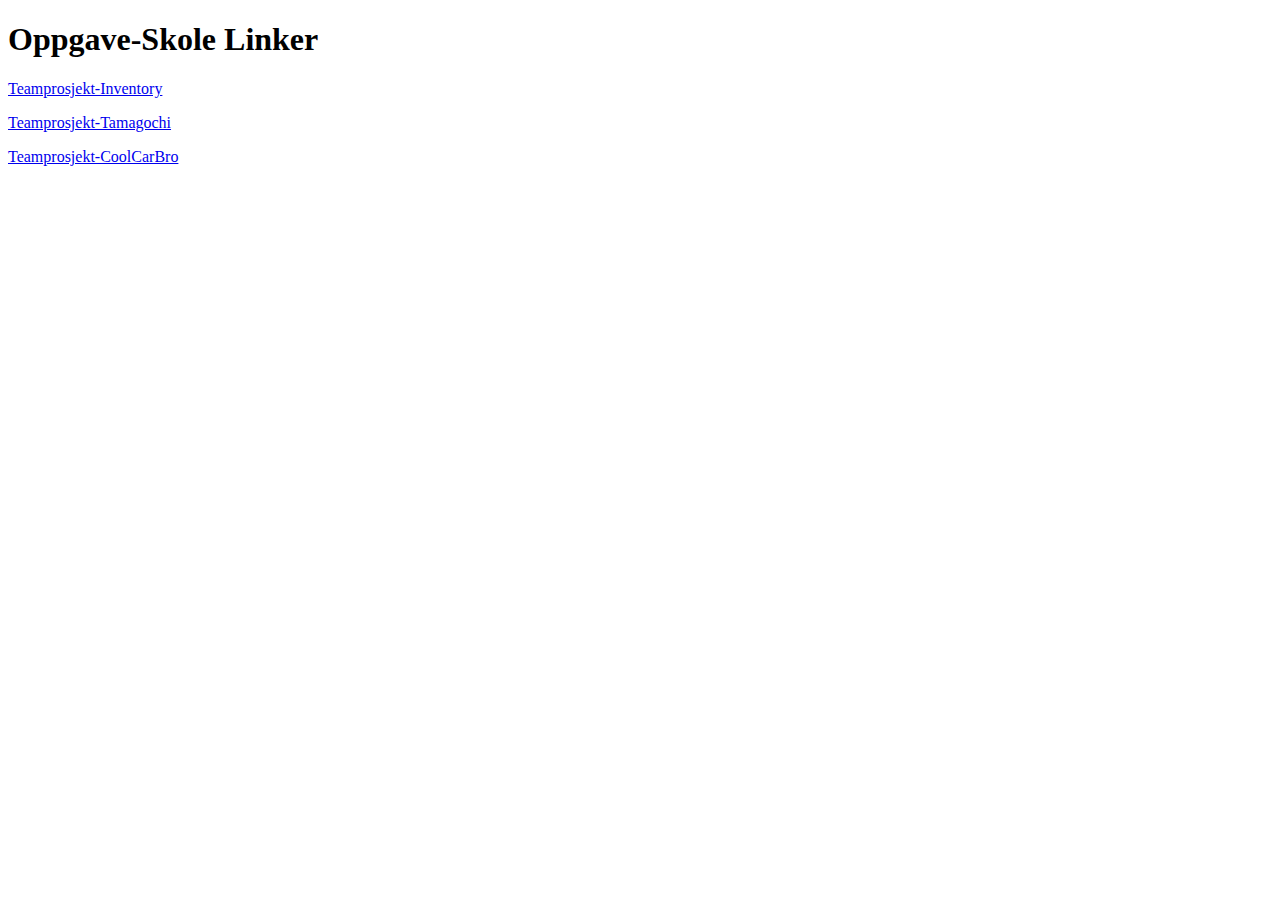
<file: index.html>
<!DOCTYPE html>
<html>
<body>

<h1>Oppgave-Skole Linker</h1>
<p><a href="Teamprosjekt-Inventory/index.html">Teamprosjekt-Inventory</a></p>
<p><a href="Teamprosjekt-Tamagochi/index.html">Teamprosjekt-Tamagochi</a></p>
<p><a href="Teamprosjekt-CoolCarBro/index.html">Teamprosjekt-CoolCarBro</a></p>
</body>
</html>
</file>
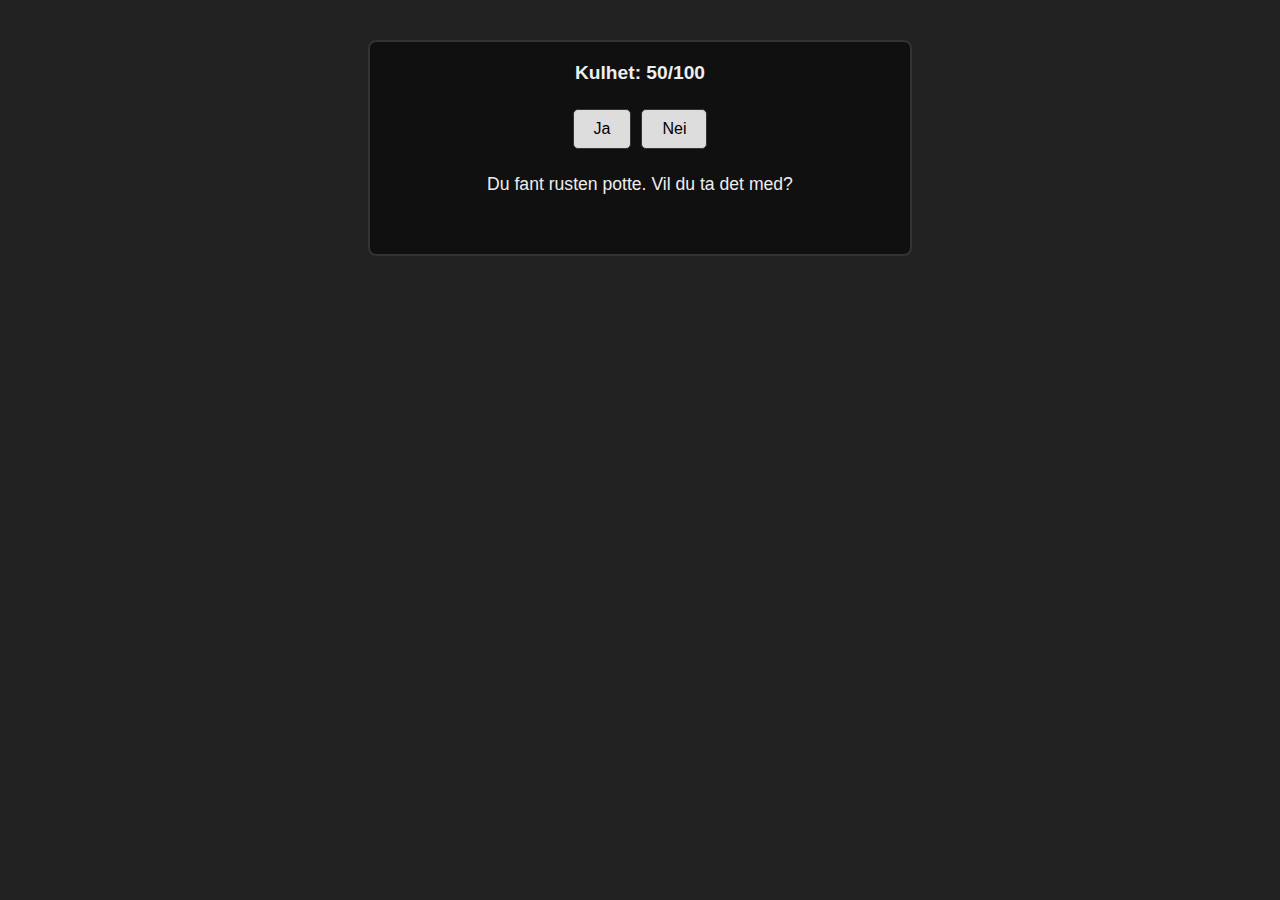
<file: Teamprosjekt-CoolCarBro/index.html>
<!DOCTYPE html>
<html lang="no">
<head>
  <meta charset="UTF-8">
  <title>Team Prosjekt: Cool car bro</title>
  <link rel="stylesheet" href="style.css">
</head>
<body>
  <div id="app"></div>

  <script src="model.js"></script>
  <script src="view.js"></script>
  <script src="events.js"></script>
  <script src="controller.js"></script>
</body>
</html>
</file>
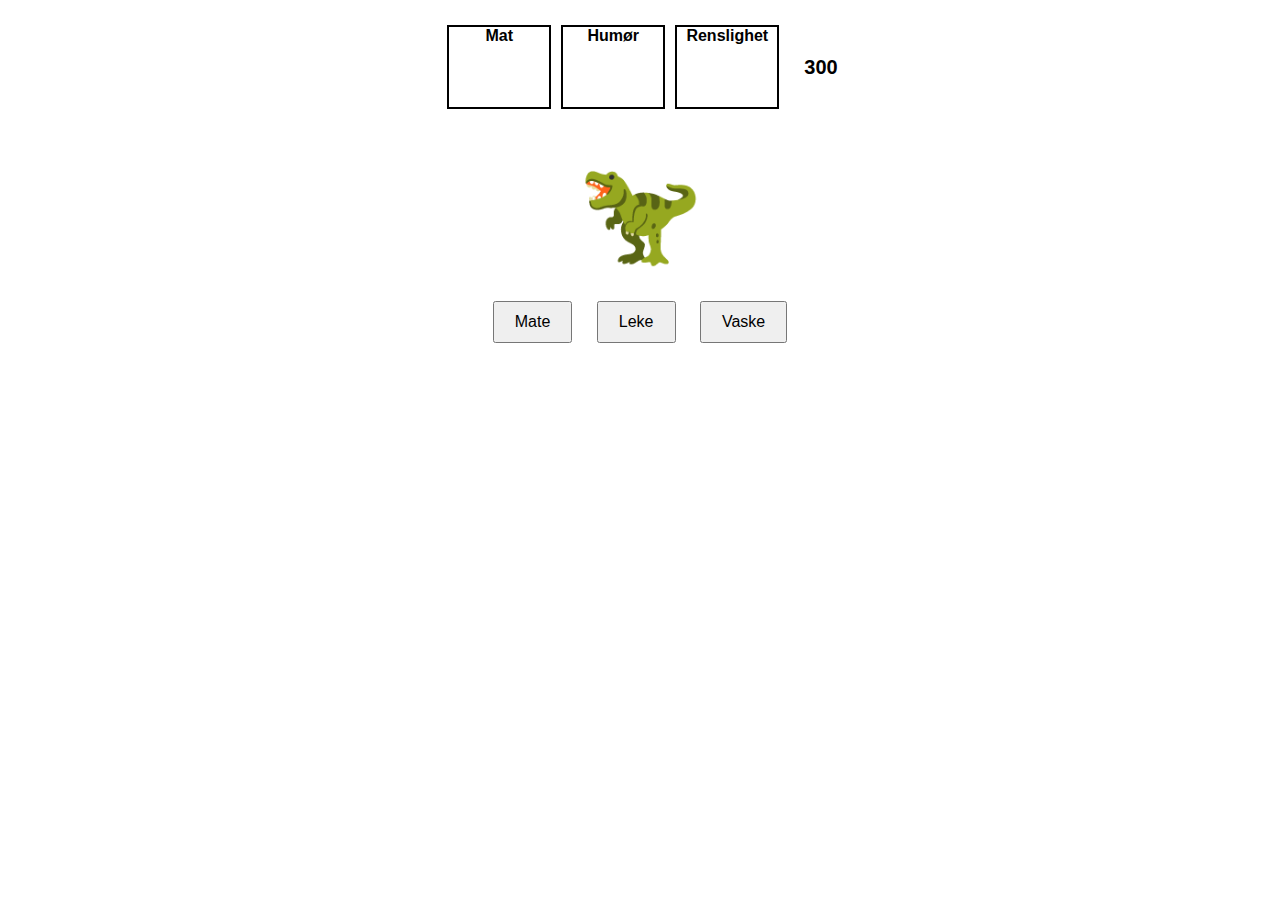
<file: Teamprosjekt-Tamagochi/index.html>
<!DOCTYPE html>
<html lang="en">
<head>
  <meta charset="UTF-8">
  <meta name="viewport" content="width=device-width, initial-scale=1.0">
  <title>Tamagochi</title>
  <style>
    body {
      font-family: Arial, sans-serif;
      text-align: center;
      margin: 0;
      padding: 0;
    }
    .top-container {
      display: flex;
      justify-content: center;
      align-items: center;
      margin-top: 20px;
    }
    .box{
      width: 100px;
      height: 80px;
      border: 2px solid black;
      margin: 5px;
      display: flex;
      justify-content: center;
      font-weight: bold;
    }
    .timer {
      margin-left: 20px;
      font-size: 20px;
      font-weight: bold;
    }
    .tamagochi {
      margin-top: 40px;
      font-size: 100px;
    }
    .buttons {
      margin-top: 20px;
    }
    button {
      margin: 10px;
      padding: 10px 20px;
      font-size: 16px;
    }
  
  </style>
</head>
<body>
  <div class="top-container">
    <div class="box" id="hunger">Mat</div>
    <div class="box" id="happiness">Humør</div>
    <div class="box" id="cleanliness">Renslighet</div>
    <div class="timer" id="timer">300</div>
  </div>
  <div class="tamagochi" id="pet">🦖</div>
  <div class="buttons">
    <button onclick="feed()">Mate</button>
    <button onclick="play()">Leke</button>
    <button onclick="clean()">Vaske</button>
  </div>
  <script>
    let hunger = 5;
    let happiness = 5;
    let cleanliness = 5;
    let timeleft = 300;
    let alive = true;

    function updateUI() {
      document.getElementById(hunger).innerText = "Mat: " + hunger;
      document.getElementById(happiness).innerText = "Humør: " + happiness;
      document.getElementById(cleanliness).innerText = "Renslighet: " + cleanliness;
      document.getElementById(timer).innerText = timeleft;
    }
    function feed() {
      hunger++;
      updateUI();
    }
    function play() {
      happiness++;
      cleanliness--;
      updateUI;
    }
    function clean() {
      cleanliness++;
      updateUI;
    }
    function countdown() {
      if (timeLeft > 0) {
        timeLeft--;
        updateUI();
      } else {
        document.getElementById("pet").innerText = "💀";
        clearInterval(timerInterval);
        clearInterval(decayInterval);
      }
    }
    function decayStats() {
      if (hunger > 0) hunger--;
      if (happiness > 0) happiness--;
      if (cleanliness > 0) cleanliness--;
      updateUI();
    }

    updateUI();
    let timerInterval = setInterval(countdown, 1000);
    let decayInterval = setInterval(decayStats, 5000);
  </script>
</body>
</html>
</file>
<file: Teamprosjekt-CoolCarBro/style.css>
body {
  font-family: Arial, sans-serif;
  background: #222;
  color: #eee;
  text-align: center;
}

/* STYLE: Enkel styling for spillet */

/* Selve app-containeren */
#app {
  font-family: Arial, sans-serif;
  max-width: 500px;
  margin: 40px auto;
  padding: 20px;
  border: 2px solid #333;
  border-radius: 8px;
  background-color: #101010;
  text-align: center;
}

/* Teksten som viser kulhetsnivået */
#coolness-label {
  font-size: 1.2em;
  font-weight: bold;
  margin-bottom: 15px;
}

/* Meldingsfeltet */
#message-container {
  margin: 20px 0;
  font-size: 1.1em;
  min-height: 40px; /* holder plass til teksten */
}

/* Knappecontainer */
#choices {
  margin-top: 20px;
}

/* Knapper */
#choices button {
  margin: 5px;
  padding: 10px 20px;
  font-size: 1em;
  cursor: pointer;
  border-radius: 5px;
  border: 1px solid #333;
  background-color: #ddd;
}

#choices button:hover {
  background-color: #bbb;
}

/* Når knapper blir deaktivert */
#choices button:disabled {
  opacity: 0.6;
  cursor: not-allowed;
}
</file>
